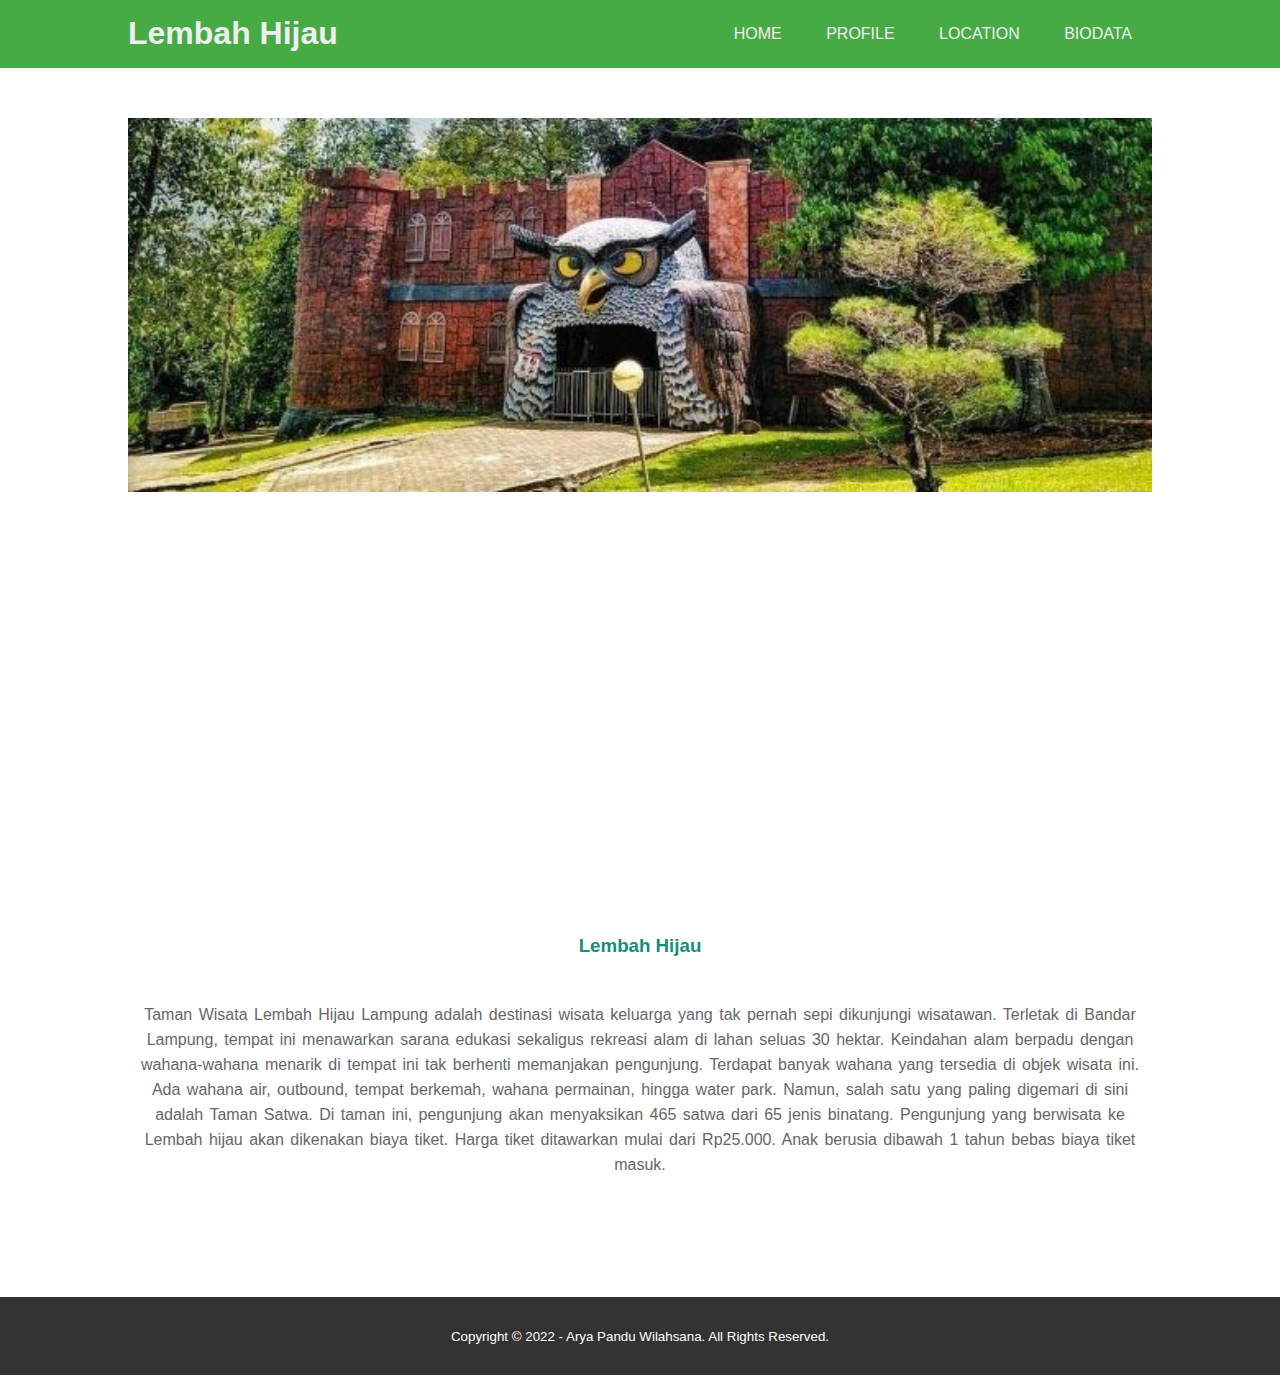
<file: index.html>
<!DOCTYPE html>
<html>
<head>
	<meta charset="utf-8">
	<meta name="viewport" content="width=device-width, initial-scale=1">
	<title>www.lembahijau.com</title>
	<link rel="stylesheet" type="text/css" href="css/style.css">
	<script src="https://code.jquery.com/jquery-3.5.1.min.js" integrity="sha256-9/aliU8dGd2tb6OSsuzixeV4y/faTqgFtohetphbbj0=" crossorigin="anonymous"></script>
</head>
<body>
	<!-- loader -->
	<div class="bg-loader">
		<div class="loader"></div>
	</div>

	<!-- header -->
	<header  >
		<div class="container">
			<h1><a href="index.html">Lembah Hijau</a></h1>
			<ul>
				<li ><a href="index.html">HOME</a></li>
				<li><a href="profile.html">PROFILE</a></li>
				<li><a href="location.html">LOCATION</a></li>
				<li><a href="Biodata.html">BIODATA</a></li>
			</ul>
		</div>
	</header>

	<!-- banner -->
	<section class="banner">
		<div class="container">
			<img src="img/banner.jpg" width="100%">
		</div>
	</section>

	<div class="container">
		<center>
			<iframe  width="560" height="315" src="https://www.youtube.com/embed/HDCPlY14lfk" title="YouTube video player" frameborder="0" allow="accelerometer; autoplay; clipboard-write; encrypted-media; gyroscope; picture-in-picture" allowfullscreen></iframe>
		</center>
	</div>
	

	<!-- about -->
	<section class="about">
		<div class="container">
			<h3>Lembah Hijau</h3>
			<p>Taman Wisata Lembah Hijau Lampung adalah destinasi wisata keluarga yang tak pernah sepi dikunjungi wisatawan. Terletak di Bandar Lampung, tempat ini menawarkan sarana edukasi sekaligus rekreasi alam di lahan seluas 30 hektar. Keindahan alam berpadu dengan wahana-wahana menarik di tempat ini tak berhenti memanjakan pengunjung.
			Terdapat banyak wahana yang tersedia di objek wisata ini. Ada wahana air, outbound, tempat berkemah, wahana permainan, hingga water park. Namun, salah satu yang paling digemari di sini adalah Taman Satwa. Di taman ini, pengunjung akan menyaksikan 465 satwa dari 65 jenis binatang.
			Pengunjung yang berwisata ke Lembah hijau akan dikenakan biaya tiket. Harga tiket ditawarkan mulai dari Rp25.000.
			Anak berusia dibawah 1 tahun bebas biaya tiket masuk.

			</p>
		</div>
	</section>


	<!-- footer -->
	<footer>
		<div class="container">
			<small>Copyright &copy; 2022 - Arya Pandu Wilahsana. All Rights Reserved.</small>
		</div>
	</footer>


	<script type="text/javascript">
		$(document).ready(function(){
			$(".bg-loader").hide();
		})
	</script>
</body>
</html>
</file>
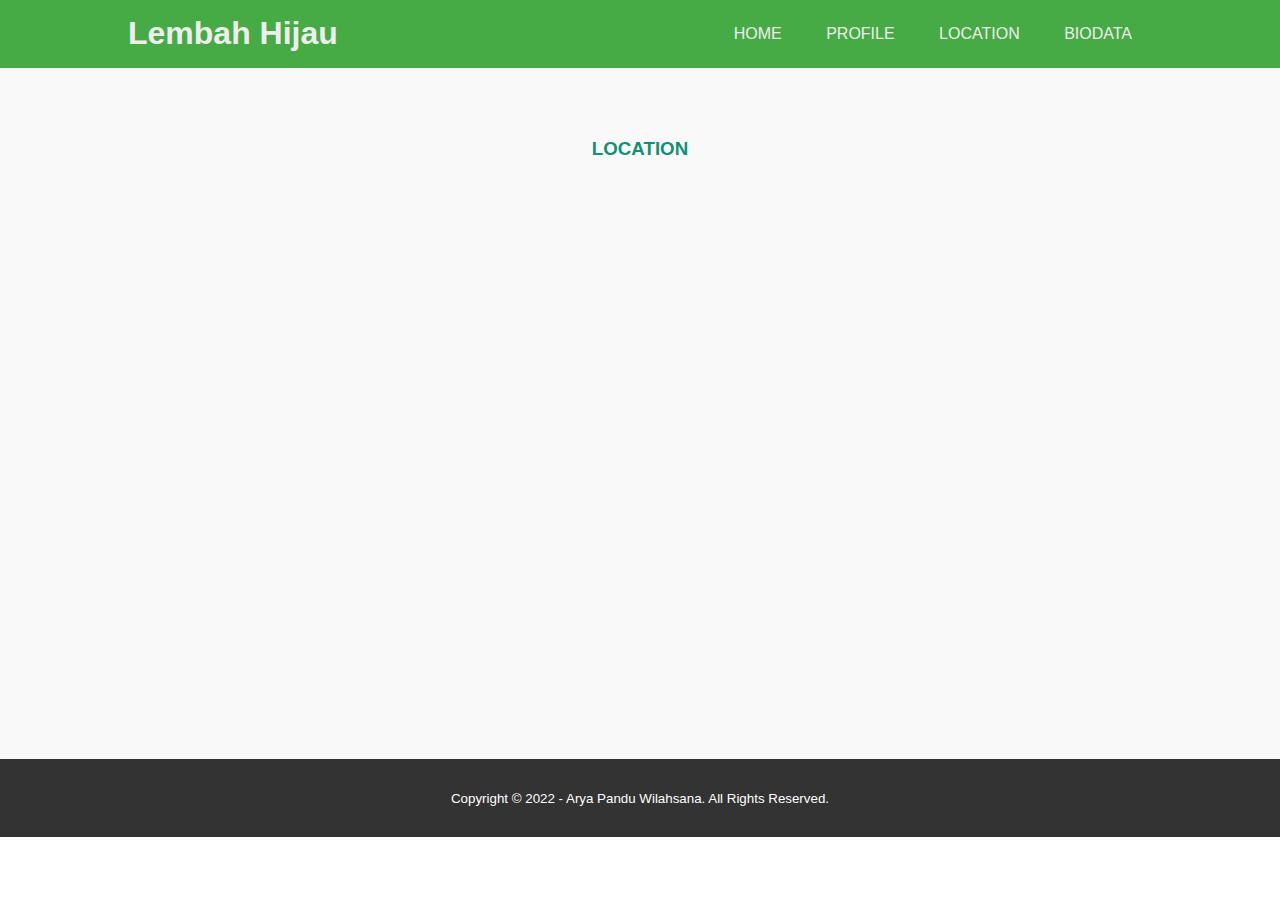
<file: location.html>
<!DOCTYPE html>
<html>
<head>
	<meta charset="utf-8">
	<meta name="viewport" content="width=device-width, initial-scale=1">
	<title>www.lembahijau.com</title>
	<link rel="stylesheet" type="text/css" href="css/style.css">
	<script src="https://code.jquery.com/jquery-3.5.1.min.js" integrity="sha256-9/aliU8dGd2tb6OSsuzixeV4y/faTqgFtohetphbbj0=" crossorigin="anonymous"></script>
</head>
<body>
	<!-- loader -->
	<div class="bg-loader">
		<div class="loader"></div>
	</div>
	<header>
		<div class="container">
			<h1><a href="index.html">Lembah Hijau</a></h1>
			<ul>
				<li><a href="index.html">HOME</a></li>
				<li><a href="profile.html">PROFILE</a></li>
				<li><a href="location.html">LOCATION</a></li>
				<li><a href="Biodata.html">BIODATA</a></li>
			</ul>
		</div>
	</header>

	<!-- service -->
	<section class="service">
		<div class="container">
			<h3>LOCATION</h3>
			<div class="box">
			
			</div>
			<center>

			
			<iframe src="https://www.google.com/maps/embed?pb=!1m18!1m12!1m3!1d3972.0162880114135!2d105.23017391476527!3d-5.414488996072995!2m3!1f0!2f0!3f0!3m2!1i1024!2i768!4f13.1!3m3!1m2!1s0x2e40da64c0c06563%3A0x12ef060305857943!2sWater%20Park%20Lembah%20Hijau!5e0!3m2!1sen!2sid!4v1652878489435!5m2!1sen!2sid" width="600" height="450" style="border:0;" allowfullscreen="" loading="lazy" referrerpolicy="no-referrer-when-downgrade"></iframe>
		</center>
		</div>
	</section>

	<!-- footer -->
	<footer>
		<div class="container">
			<small>Copyright &copy; 2022 - Arya Pandu Wilahsana. All Rights Reserved.</small>
		</div>
	</footer>


	<script type="text/javascript">
		$(document).ready(function(){
			$(".bg-loader").hide();
		})
	</script>
</body>
</html>
</file>
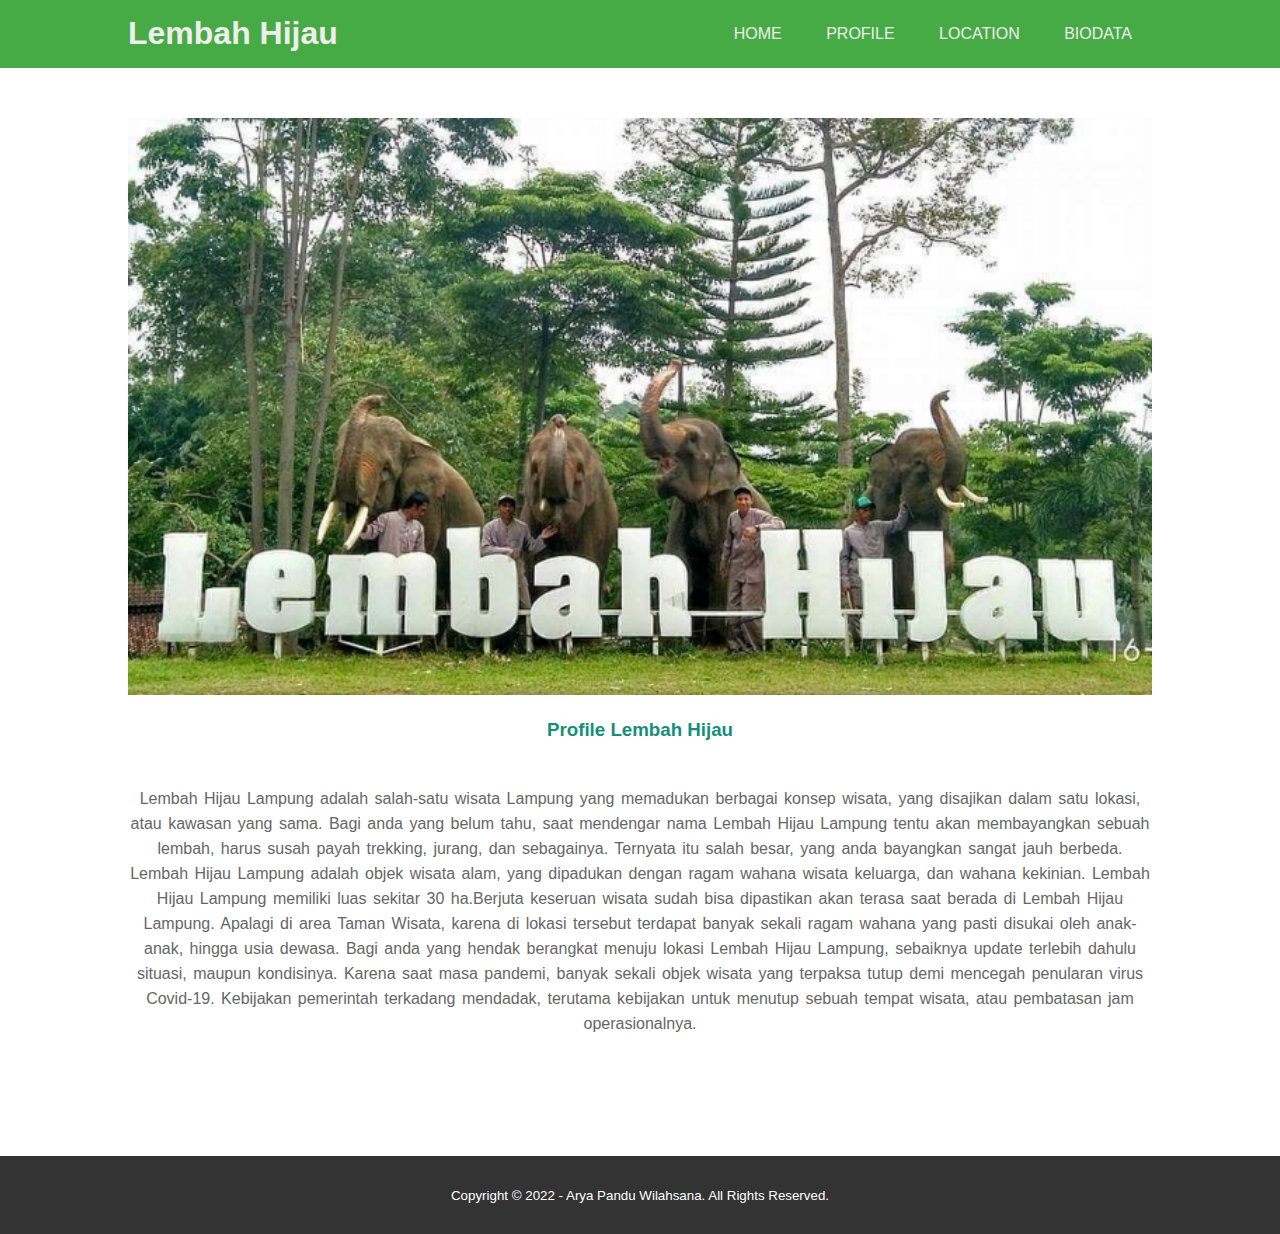
<file: profile.html>
<!DOCTYPE html>
<html>
<head>
	<meta charset="utf-8">
	<meta name="viewport" content="width=device-width, initial-scale=1">
	<title>www.lembahijau.com</title>
	<link rel="stylesheet" type="text/css" href="css/style.css">
	<script src="https://code.jquery.com/jquery-3.5.1.min.js" integrity="sha256-9/aliU8dGd2tb6OSsuzixeV4y/faTqgFtohetphbbj0=" crossorigin="anonymous"></script>
</head>
<body>
	<!-- loader -->
	<div class="bg-loader">
		<div class="loader"></div>
	</div>

	<!-- header -->
	
	<header>
		<div class="container">
			<h1><a href="index.html">Lembah Hijau</a></h1>
			<ul>
				<li><a href="index.html">HOME</a></li>
				<li ><a href="profile.html">PROFILE</a></li>
				<li><a href="location.html">LOCATION</a></li>
				<li><a href="Biodata.html">BIODATA</a></li>
			</ul>
		</div>
	</header>


	<!-- about -->
	<section class="about">
		<div class="container">
			<img src="img/Profile.jpg" width="100%">
			<h3>Profile Lembah Hijau</h3>
			<p>Lembah Hijau Lampung adalah salah-satu wisata Lampung yang memadukan berbagai konsep wisata, yang disajikan dalam satu lokasi, atau kawasan yang sama.
				Bagi anda yang belum tahu, saat mendengar nama Lembah Hijau Lampung tentu akan membayangkan sebuah lembah, harus susah payah trekking, jurang, dan sebagainya.
				Ternyata itu salah besar, yang anda bayangkan sangat jauh berbeda. Lembah Hijau Lampung adalah objek wisata alam, yang dipadukan dengan ragam wahana wisata keluarga, dan wahana kekinian.
				Lembah Hijau Lampung memiliki luas sekitar 30 ha.Berjuta keseruan wisata sudah bisa dipastikan akan terasa saat berada di Lembah Hijau Lampung. Apalagi di area Taman Wisata, karena di lokasi tersebut terdapat banyak sekali ragam wahana yang pasti disukai oleh anak-anak, hingga usia dewasa.
				Bagi anda yang hendak berangkat menuju lokasi Lembah Hijau Lampung, sebaiknya update terlebih dahulu situasi, maupun kondisinya.
				Karena saat masa pandemi, banyak sekali objek wisata yang terpaksa tutup demi mencegah penularan virus Covid-19. Kebijakan pemerintah terkadang mendadak, terutama kebijakan untuk menutup sebuah tempat wisata, atau pembatasan jam operasionalnya.
			</p>
		</div>
	</section>

	<!-- footer -->
	<footer>
		<div class="container">
			<small>Copyright &copy; 2022 - Arya Pandu Wilahsana. All Rights Reserved.</small>
		</div>
	</footer>


	<script type="text/javascript">
		$(document).ready(function(){
			$(".bg-loader").hide();
		})
	</script>
</body>
</html>
</file>
<file: css/style.css>
* {
	padding:0;
	margin:0;
	font-family: sans-serif;
}
a {
	color: inherit;
	text-decoration: none;
	color: #eee;
}
header {
	background-color: #47ab45;
}
.container {
	width:80%;
	margin:0 auto;
}
.container:after {
	content:'';
	display: block;
	clear: both;
}
header h1 {
	float: left;
	padding:15px 0;
	color: #ffffff;
}
header ul {
	float: right;
}
header ul li {
	display: inline-block;
}
header ul li a {
	padding:25px 20px;
	display: inline-block;
}
header ul li a:hover {
	background-color: #91bd17;
	color: #fff;
}
.active {
	background-color: #91bd17;
	color: #fff;
}

.banner h2 {
	color: #fff;
	z-index: 1;
	padding: 20px 25px;
	border:3px solid #fff;
}
section {
	padding:50px 0;
}
section h3 {
	text-align: center;
	padding:20px 0;
	color: #148F77;
	margin-bottom: 25px;
}
.about,
.service {
	padding-bottom: 100px;
}
.about p {
	color: #666;
	word-spacing: 2px;
	line-height: 25px;
	margin-bottom: 20px;
	text-align: center;
}
.service {
	background-color: #f9f9f9;
}
.box {
	color: #148F77;
}
.box:after {
	content: '';
	display: block;
	clear: both;
}
.box .col-4 {
	width:25%;
	padding:20px;
	box-sizing: border-box;
	text-align: center;
	float: left;
}
.icon {
	width:70px;
	height:70px;
	border:1px solid;
	border-radius: 50%;
	text-align: center;
	line-height: 70px;
	font-size: 20px;
	margin:0 auto;
}
.box .col-4 h4 {
	margin:20px 0;
}
footer {
	padding:30px 0;
	background-color: #333;
	color: #fff;
	text-align: center;
}
.bg-loader {
	background-color: #eee;
	position: fixed;
	top: 0;
	left: 0;
	right: 0;
	bottom: 0;
	z-index: 9999;
	display: flex;
	justify-content: center;
	align-items: center;
}
.bg-loader .loader {
	width:100px;
	height: 100px;
	border:3px solid #fff;
	border-radius: 50%;
	border-top-color: #148F77;
	border-right-color: #148F77;
	border-bottom-color: #148F77;
	animation: puterin .8s linear infinite;
}
.label {
	background-color: #148F77;
	color: #fff;
}
@keyframes puterin {
	100% {
		transform: rotate(360deg);
	}
}
@media screen and (max-width: 768px){
	.container {
		width:90%;
	}
	header h1 {
		text-align: center;
		float: none;
	}
	header ul {
		text-align: center;
		float: none;
	}
	.box .col-4 {
		width:100%;
		float: none;
		margin-bottom: 20px;
	}
}
</file>
